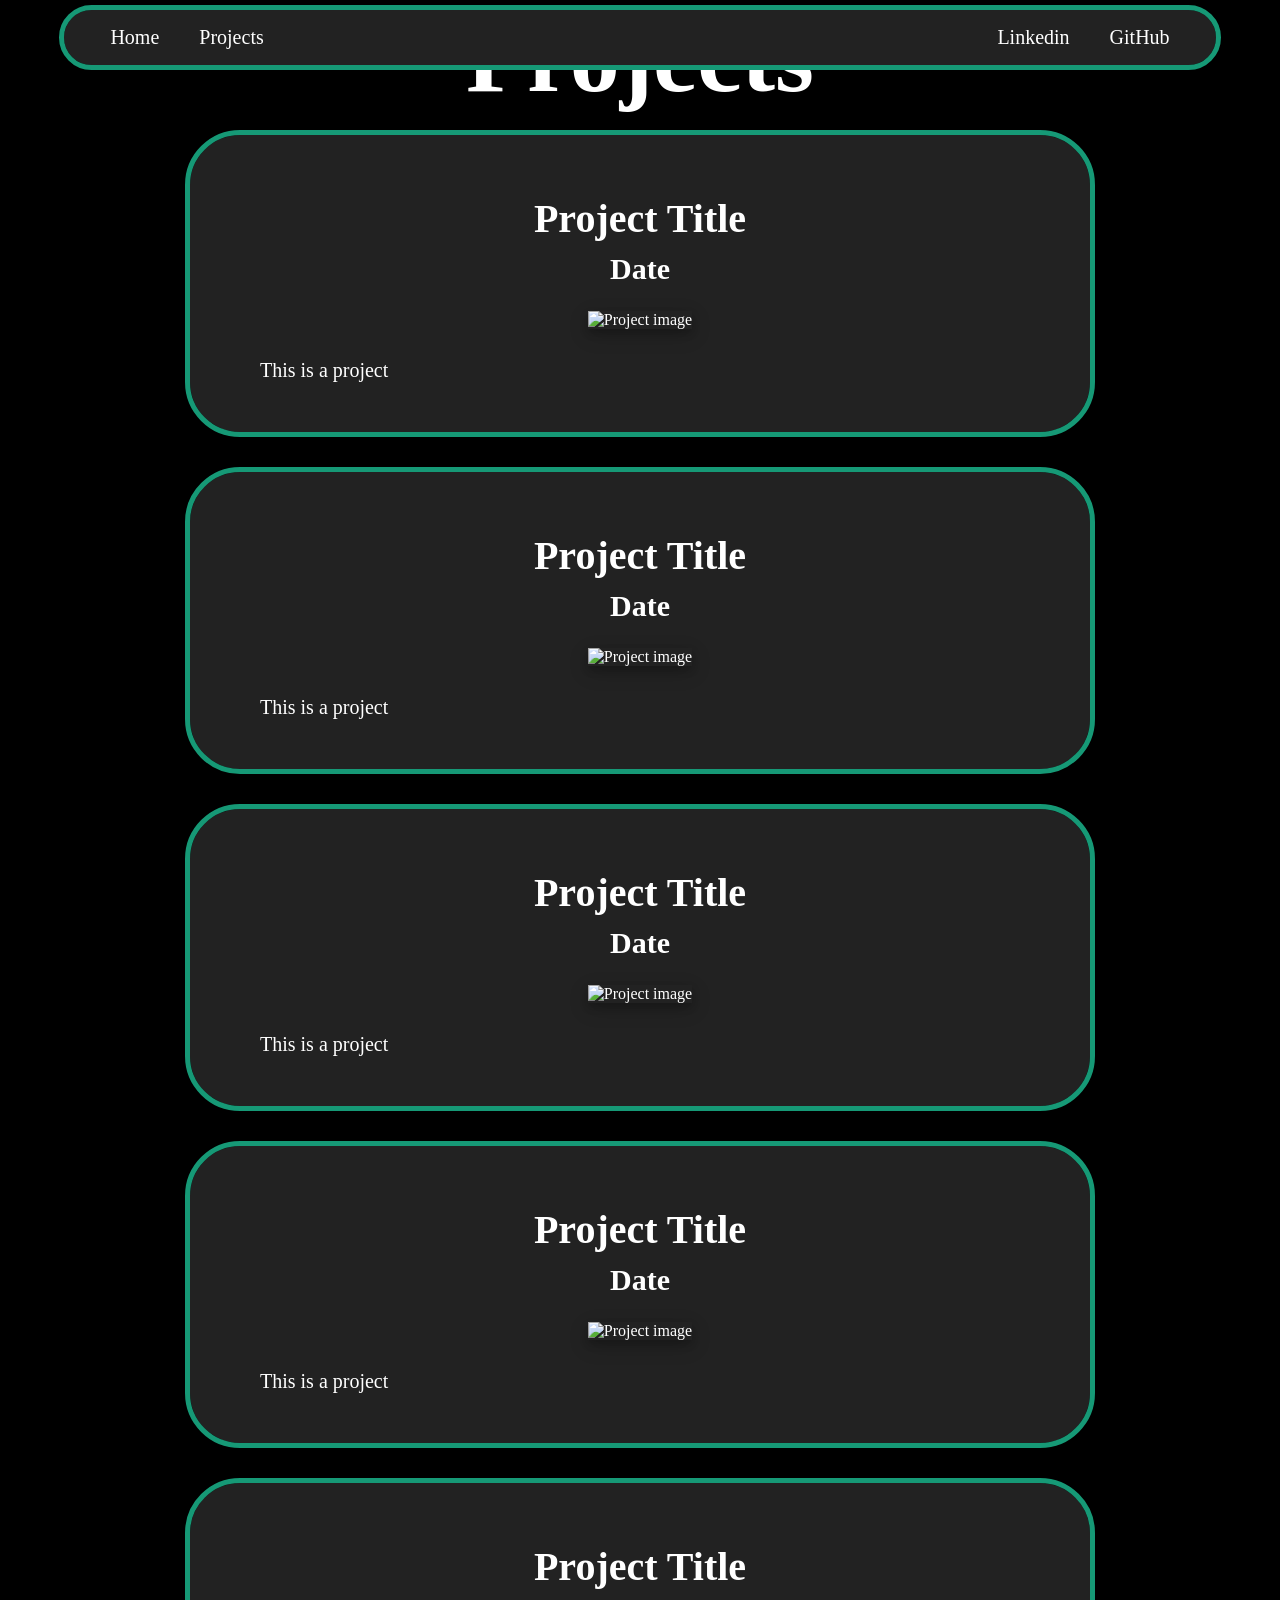
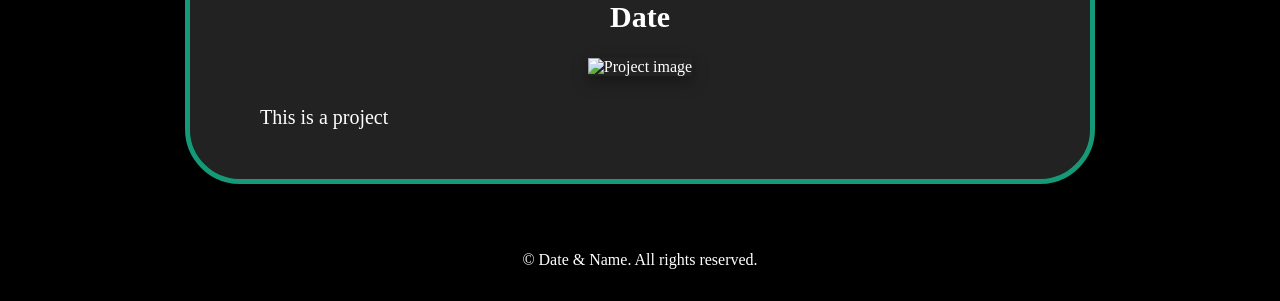
<file: pages/projects.html>
<!DOCTYPE html>
<html lang="en">
  <head>
    <meta charset="UTF-8">
    <meta name="viewport" content="width=device-width, initial-scale=1.0">
    <title>Portfolio - Projects</title>
    <link rel="stylesheet" href="../css/style.css">
    <link rel="icon" href="./favicon.ico" type="image/x-icon">
  </head>
  <body>

    <nav>
        <ul class="InternalLinks">
            <li><a href="../index.html">Home</a></li>
            <li><a href="./projects.html">Projects</a></li>
        </ul>
        <ul class="ExternalLinks">
            <li><a href="https://www.linkedin.com" target="_blank">Linkedin</a></li>
            <li><a href="https://www.github.com" target="_blank">GitHub</a></li>
        </ul>
    </nav>
    
    <header> 
        <h1>Projects</h1>
    </header>
    
    <main>
        <section>
            <article>
                <h1>Project Title</h1>
                <h2>Date</h2>
                <img alt="Project image">
                <p>This is a project</p>
            </article>
            <article>
                <h1>Project Title</h1>
                <h2>Date</h2>
                <img alt="Project image">
                <p>This is a project</p>
            </article>
            <article>
                <h1>Project Title</h1>
                <h2>Date</h2>
                <img alt="Project image">
                <p>This is a project</p>
            </article>
            <article>
                <h1>Project Title</h1>
                <h2>Date</h2>
                <img alt="Project image">
                <p>This is a project</p>
            </article>
            <article>
                <h1>Project Title</h1>
                <h2>Date</h2>
                <img alt="Project image">
                <p>This is a project</p>
            </article>
        </section>
    </main>
    
    <footer>
        <p>&copy; Date & Name. All rights reserved.</p>
    </footer>
  </body>
</html>
</file>
<file: css/style.css>
@view-transition{
    navigation: auto;
}

*, *::before, *::after{
    box-sizing: border-box;
}

html{
    background-color: black;
    -webkit-text-size-adjust: 100%;
}

body{
    margin: 0;
}

img{
    max-width: 100%;
}

nav{

    ul{
        list-style-type: none;
        margin: 0;
        padding: 0;
        display: flex;
        gap: clamp(6px, 2vw, 24px);
    }
    li{
        font-size: clamp(14px, 3.5vw, 20px);
        text-align: center;
        margin: 2px;
    }
    a:link, a:visited, a:active{
        color: white;
        text-decoration: none;
    }
    a:hover{
        color: grey;
    }
    a{
        display: inline-block;
        padding: 10px 6px;      /* bigger tap target */
    }

    display: flex;
    justify-content: space-between;
    align-items: center;
    flex-wrap: wrap;
    gap: 0 10px;

    background-color: #222222;
    border-radius: 50px;
    outline: 5px solid #169976;
    color: white;

    position: fixed;
    top: 10px;
    left: 5%;
    right: 5%;
    z-index: 100;
    margin-top: 0;
    padding: 4px clamp(10px, 3vw, 40px);
}

header{
    background-color: black;
    color: white;
    text-align: center;
    font-size: clamp(28px, 8vw, 50px);
    img{
        width: clamp(120px, 30vw, 200px);
        height: auto;
        border-radius: 50%;
        margin: clamp(90px, 22vw, 120px) 0 clamp(20px, 5vw, 50px) 0;
    }
    h1{
        margin: 0px 0 5px 0;
    }
    p{
        margin: 0px 0 30px 0;
    }
}

main{
    color: white;
}

section{
    h1{
        text-align: center;
        font-size: clamp(28px, 7vw, 50px);
        margin: clamp(20px, 5vw, 40px) 10px;
    }
}

article{
    h1{
        font-size: clamp(22px, 5.5vw, 40px);
        margin-bottom: 10px;
    }
    h2{
        a:link, a:visited, a:active{
            color: white;
            text-decoration: none;
        }
        a:hover{
            color: grey;
        }
        font-size: clamp(18px, 4vw, 30px);
        margin-top: 10px;
    }
    p{
        font-size: clamp(16px, 2.5vw, 20px);
        text-align: left;
        margin: clamp(12px, 3vw, 30px);
        padding: 0 clamp(0px, 2vw, 20px);
    }
    a:link, a:visited, a:active{
        color: #1cc094;
    }
    a:hover{
        color:#0f6850;
    }
    ul{
        list-style-type: none;
        display: grid;
        grid-template-columns: repeat(auto-fit, minmax(140px, 1fr));
        grid-auto-rows: minmax(100px, auto);
        gap: 10px;
        font-size: clamp(16px, 2.5vw, 20px);
        margin: 10px 0;
        padding: 0 clamp(0px, 2vw, 30px) 0 0;
    }
    li{
        align-items: center;
        margin: 10px;
        overflow-wrap: anywhere;   /* long project names never push the grid wider */
    }
    img{
        width: 80%;
        max-width: 800px;
        height: auto;
        background-color: #222222;
        box-shadow: 0 4px 8px 0 rgba(0, 0, 0, 0.2), 0 6px 20px 0 rgba(0, 0, 0, 0.19);
    }

    background-color: #222222;
    border-radius: clamp(25px, 6vw, 50px);
    outline: 5px solid #169976;
    padding: clamp(15px, 3vw, 20px);
    margin-top: 20px;
    margin-bottom: 40px;
    margin-left: auto;
    margin-right: auto;
    width: min(900px, 92%);
    text-align: center;
    overflow-wrap: break-word;
}

#PortfolioHeader{
    padding-top: clamp(90px, 22vw, 100px);
}

.thumbnail{
    width: 100%;
    aspect-ratio: 1;
    object-fit: cover;
}

.projectImage{
    width: 100%;
    max-width: 100%;
    aspect-ratio: 2;
    object-fit: contain;
}

footer{
    background-color: black;
    color: white;
    text-align: center;
    padding: 1em;
}

/* Phones */
@media (max-width: 600px){
    nav{
        left: 3%;
        right: 3%;
        outline-width: 3px;
        justify-content: center;
    }
    article{
        width: 94%;
        outline-width: 3px;
    }
    article img{
        width: 100%;
    }
}

@media (prefers-reduced-motion: reduce){
    @view-transition{
        navigation: none;
    }
}
</file>
